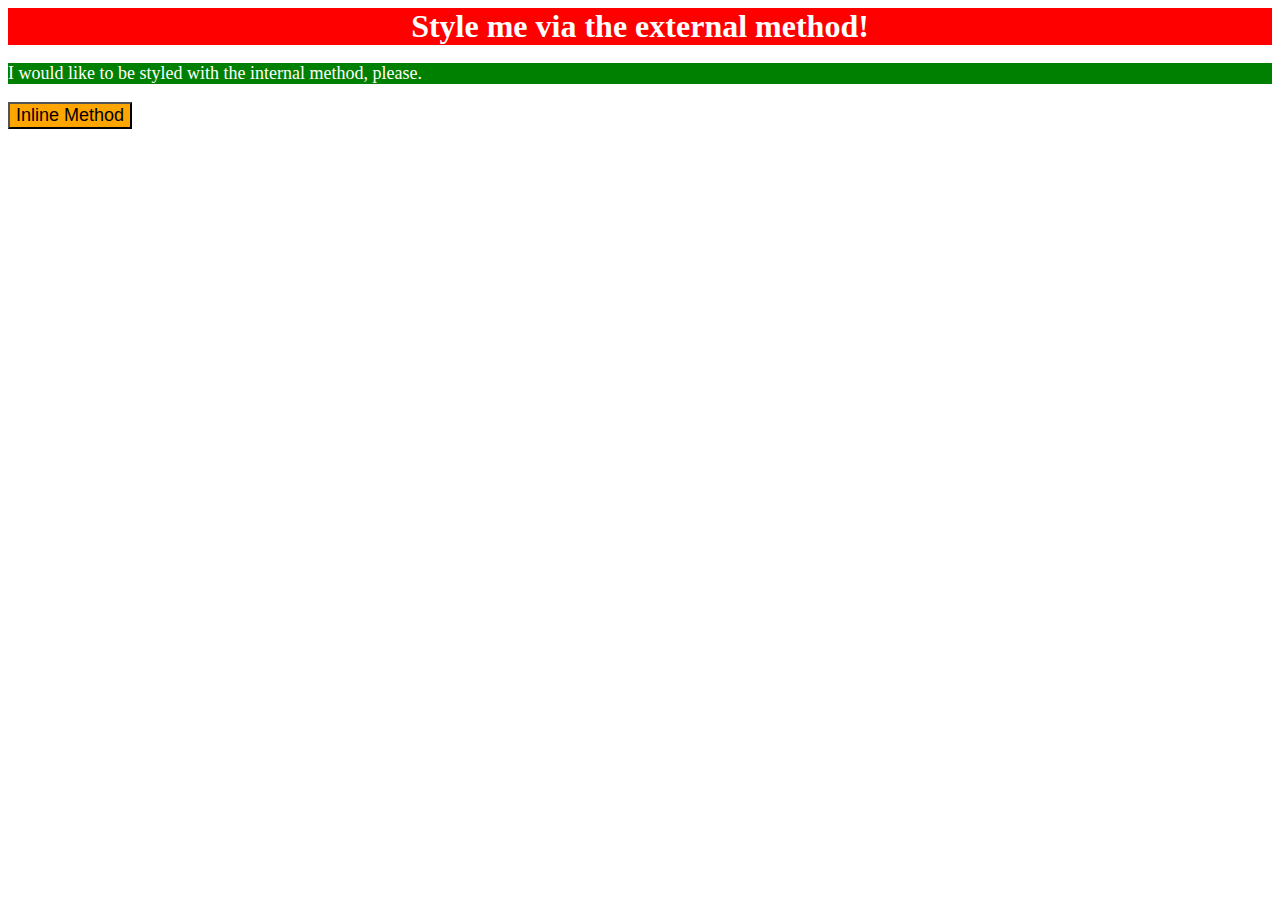
<file: foundations/01-css-methods/index.html>
<!DOCTYPE html>
<html lang="en">
  <head>
    <meta charset="UTF-8">
    <meta http-equiv="X-UA-Compatible" content="IE=edge">
    <meta name="viewport" content="width=device-width, initial-scale=1.0">
    <title>Methods for Adding CSS</title>
    <link rel="stylesheet" href="styles.css">
    <style>
      p {
          background-color: green;
          font-size: 18px;
          color: white;
      }
    </style>
  </head>
  <body>
    <div>Style me via the external method!</div>
    <p>I would like to be styled with the internal method, please.</p>
    <button style="background-color: orange; font-size: 18px;">Inline Method</button>
  </body>
</html>
</file>
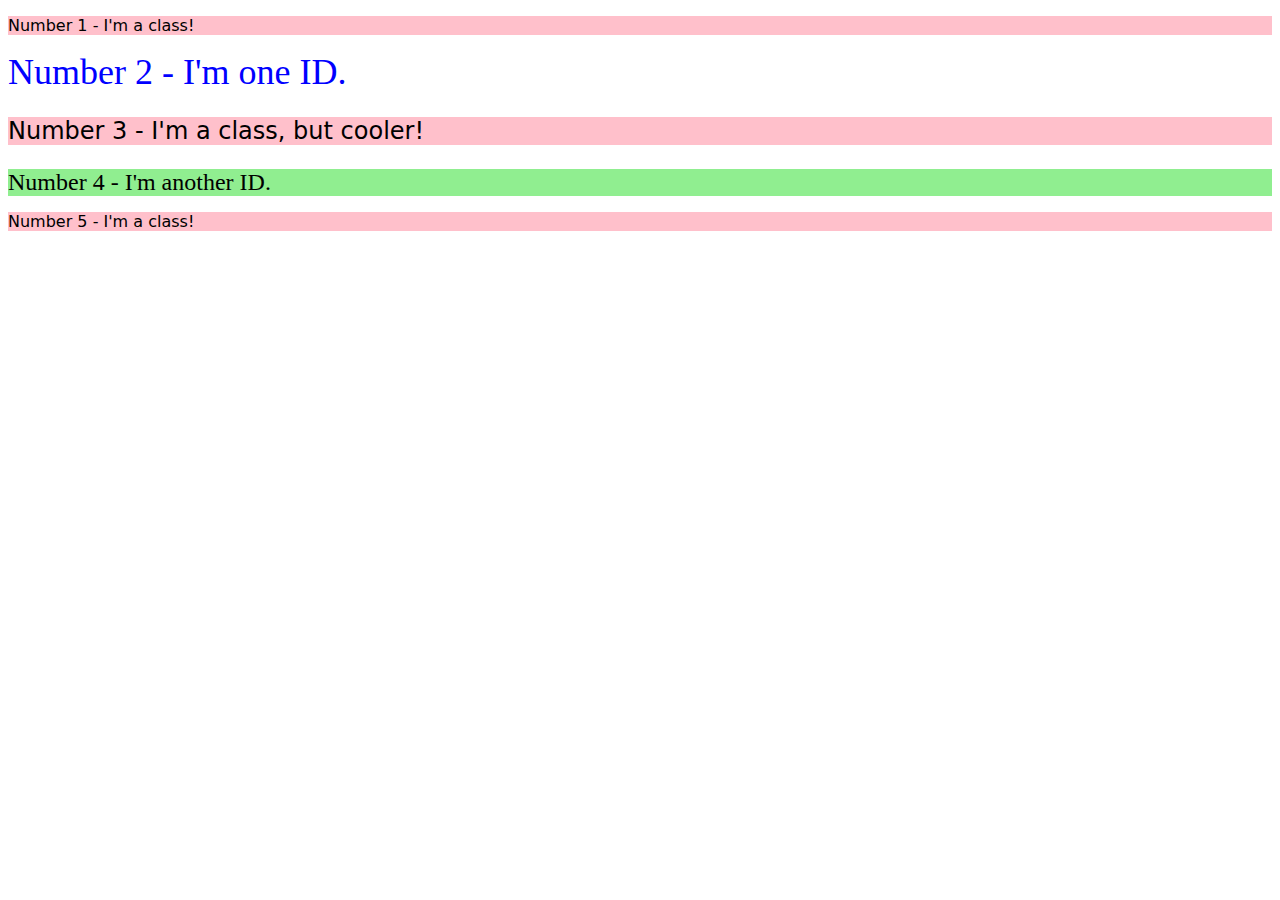
<file: foundations/02-class-id-selectors/index.html>
<!DOCTYPE html>
<html lang="en">
  <head>
    <meta charset="UTF-8">
    <meta http-equiv="X-UA-Compatible" content="IE=edge">
    <meta name="viewport" content="width=device-width, initial-scale=1.0">
    <title>Class and ID Selectors</title>
    <link rel="stylesheet" href="style.css">
  </head>
  <body>
    <p class="Odd">Number 1 - I'm a class!</p>
    <div id="Second">Number 2 - I'm one ID.</div>
    <p class="Odd Cooler">Number 3 - I'm a class, but cooler!</p>
    <div id="Fourth">Number 4 - I'm another ID.</div>
    <p class="Odd">Number 5 - I'm a class!</p>
  </body>
</html>
</file>
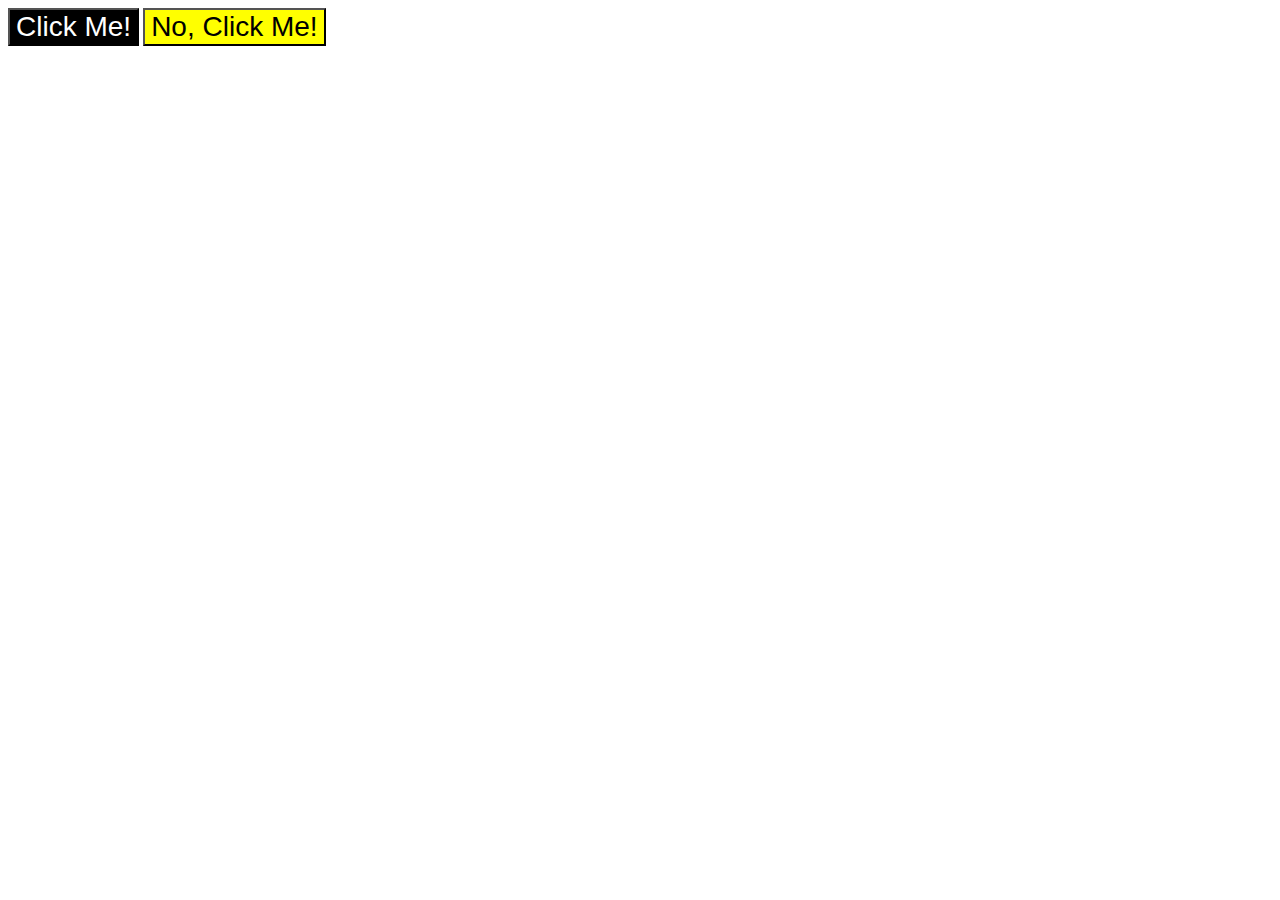
<file: foundations/03-grouping-selectors/index.html>
<!DOCTYPE html>
<html lang="en">
  <head>
    <meta charset="UTF-8">
    <meta http-equiv="X-UA-Compatible" content="IE=edge">
    <meta name="viewport" content="width=device-width, initial-scale=1.0">
    <title>Grouping Selectors</title>
    <link rel="stylesheet" href="style.css">
  </head>
  <body>
    <button class="Click">Click Me!</button>
    <button class="Noclick">No, Click Me!</button>
  </body>
</html>
</file>
<file: foundations/01-css-methods/styles.css>
div {
        background-color: red;
        font-size: 32px;
        text-align: center;
        font-weight: bold;
        color: white;
}
</file>
<file: foundations/02-class-id-selectors/style.css>
.Odd {
    background-color: pink; font-family: Verdana, Dejavu sans, sans-serif;
}
.Odd.Cooler {
    font-size: 24px;
}

#Second {
    color: blue; font-size: 36px;
}

#Fourth {
    background-color: lightgreen; font-size: 24px;
}
</file>
<file: foundations/03-grouping-selectors/style.css>
.Click,
.Noclick {
    font-size: 28px; 
    font-family: Helvetica, 'Times New Roman', sans-serif;
}

.Click {
    background-color: black; 
    color: white;

}

.Noclick {
    background-color: yellow;
}
</file>
